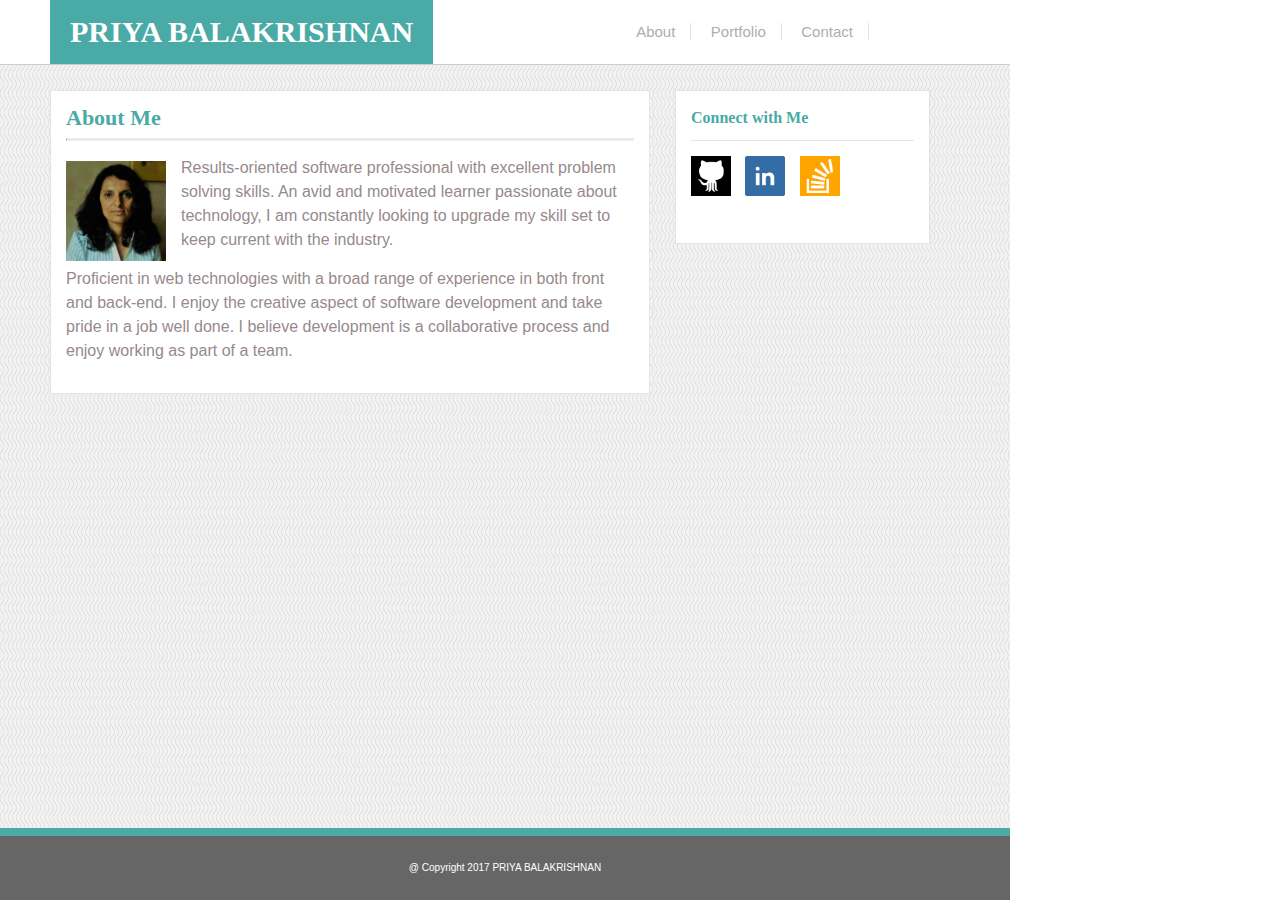
<file: index.html>
<!DOCTYPE html>
<html lang="en">
<head>
	<meta charset="UTF-8">
	<title>Portfolio Page</title>
	<link rel="stylesheet" href="assets/css/reset.css">
	<link rel="stylesheet" type="text/css" href="assets/css/style.css">
</head>
<body>
	<div class="site-container">
		<!-- Header section -->
		<header>
			<div id="main-title"><h2>PRIYA BALAKRISHNAN</h2></div> 
			<!-- Navigational links -->
			<div id="main-links">
				<a class="nav-links" href="index.html">About</a>
				<a class="nav-links" href="portfolio.html">Portfolio</a>
				<a class="nav-links" href="contact.html">Contact</a>
			</div>
		</header>
		<div id="main-container">
			<!-- Personal bio section -->
			<section id="left">
				<h3>About Me</h3>
				<hr>
				<p>
					<img class="profile-image" src="assets/images/pripic.jpeg" alt=""/>
					Results-oriented software professional with excellent problem solving skills. An avid and motivated learner passionate about technology, I am constantly looking to upgrade my skill set to keep current with the industry.
				</p>
				<p>	Proficient in web technologies with a broad range of experience in both front and back-end.
					I enjoy the creative aspect of software development and take pride in a job well done. I believe development is a collaborative process and enjoy working as part of a team.
				</p>
			</section>
			<!-- Social links section -->
			<section id="right">
				<h4>Connect with Me</h4>
				<div class="social-links">
					<p>
						<a href="https://github.com/pribala" target="_blank">
							<img class="link-images rotate" src="assets/images/if_github_401441.png" alt="Github Link"/></a>
						<a href="https://www.linkedin.com/in/priya-balakrishnan/" target="_blank">
							<img class="link-images rotate" src="assets/images/if_linkedin-square-social-media_764981.png" alt="Linkedin Link"/></a>
						<a href="https://stackoverflow.com/users/6172993/priya-balakrishnan" target="_blank">
							<img class="link-images rotate" src="assets/images/if_stackoverflow_273179.png" alt="Stackoverflow Link"/></a>
					</p>
				</div>		
			</section>
		</div>
		<!-- Footer section -->
		<footer>
			@ Copyright 2017 PRIYA BALAKRISHNAN
		</footer>
	</div>	
</body>
</html>
</file>
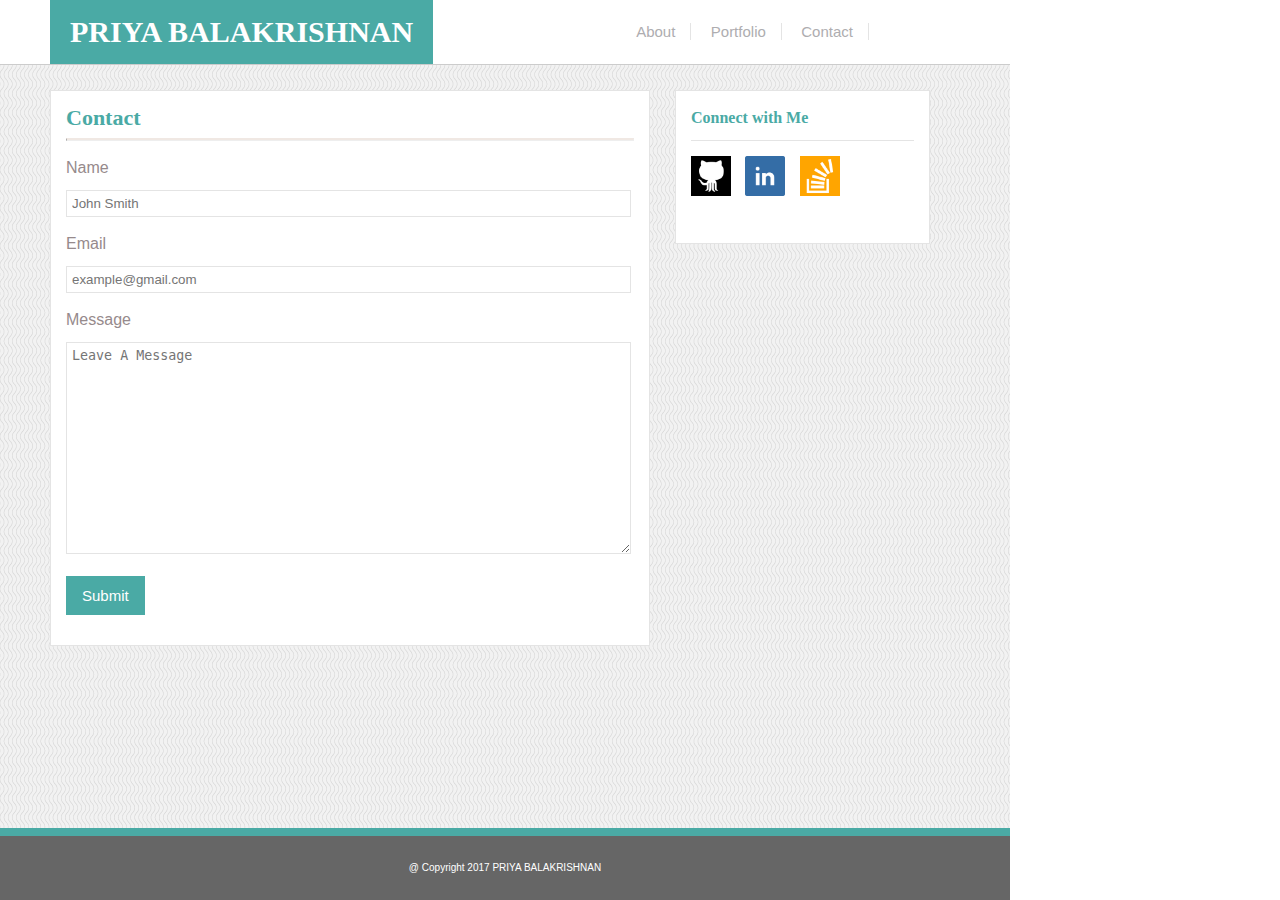
<file: contact.html>
<!DOCTYPE html>
<html lang="en">
<head>
	<meta charset="UTF-8">
	<title>Portfolio Page</title>
	<link rel="stylesheet" href="assets/css/reset.css">
	<link rel="stylesheet" type="text/css" href="assets/css/style.css">
</head>
<body>
	<div class="site-container">
		<!-- Header section -->
		<header>
			<div id="main-title"><h2>PRIYA BALAKRISHNAN</h2></div> 
			<!-- Navigational links -->
			<div id="main-links">
				<a class="nav-links" href="index.html">About</a>
				<a class="nav-links" href="portfolio.html">Portfolio</a>
				<a class="nav-links" href="contact.html">Contact</a>
			</div>
		</header>
		<div id="main-container">
			<!-- Contact form -->
			<section id="left">
				<h3>Contact</h3>
				<hr>
				<form>
					<p><label for="name"><strong>Name</strong></label><br>
					<input type="text" name="name" id="name" placeholder="John Smith">
					</p>  
					<p><label for="email"><strong>Email</strong></label><br>
					<input type="text" name="email" id="email" placeholder="example@gmail.com">
					</p>
					<p><label for="message"><strong>Message</strong></label><br>
					<textarea name="message" id="message" placeholder="Leave A Message"></textarea>
					</p>
					<p><input type="submit">
					</p>

				</form>
			</section>
			<!-- Social links section -->
			<section id="right">
				<h4>Connect with Me</h4>
				<div class="social-links">
					<p>
						<a href="https://github.com/pribala" target="_blank">
							<img class="link-images rotate" src="assets/images/if_github_401441.png" alt="Github Link"/></a>
						<a href="https://www.linkedin.com/in/priya-balakrishnan/" target="_blank">
							<img class="link-images rotate" src="assets/images/if_linkedin-square-social-media_764981.png" alt="Linkedin Link"/></a>
						<a href="https://stackoverflow.com/users/6172993/priya-balakrishnan" target="_blank">
							<img class="link-images rotate" src="assets/images/if_stackoverflow_273179.png" alt="Stackoverflow Link"/></a>
					</p>
				</div>			
			</section>
		</div>
		<!-- Footer section -->
		<footer>
			@ Copyright 2017 PRIYA BALAKRISHNAN
		</footer>
	</div>	
</body>
</html>
</file>
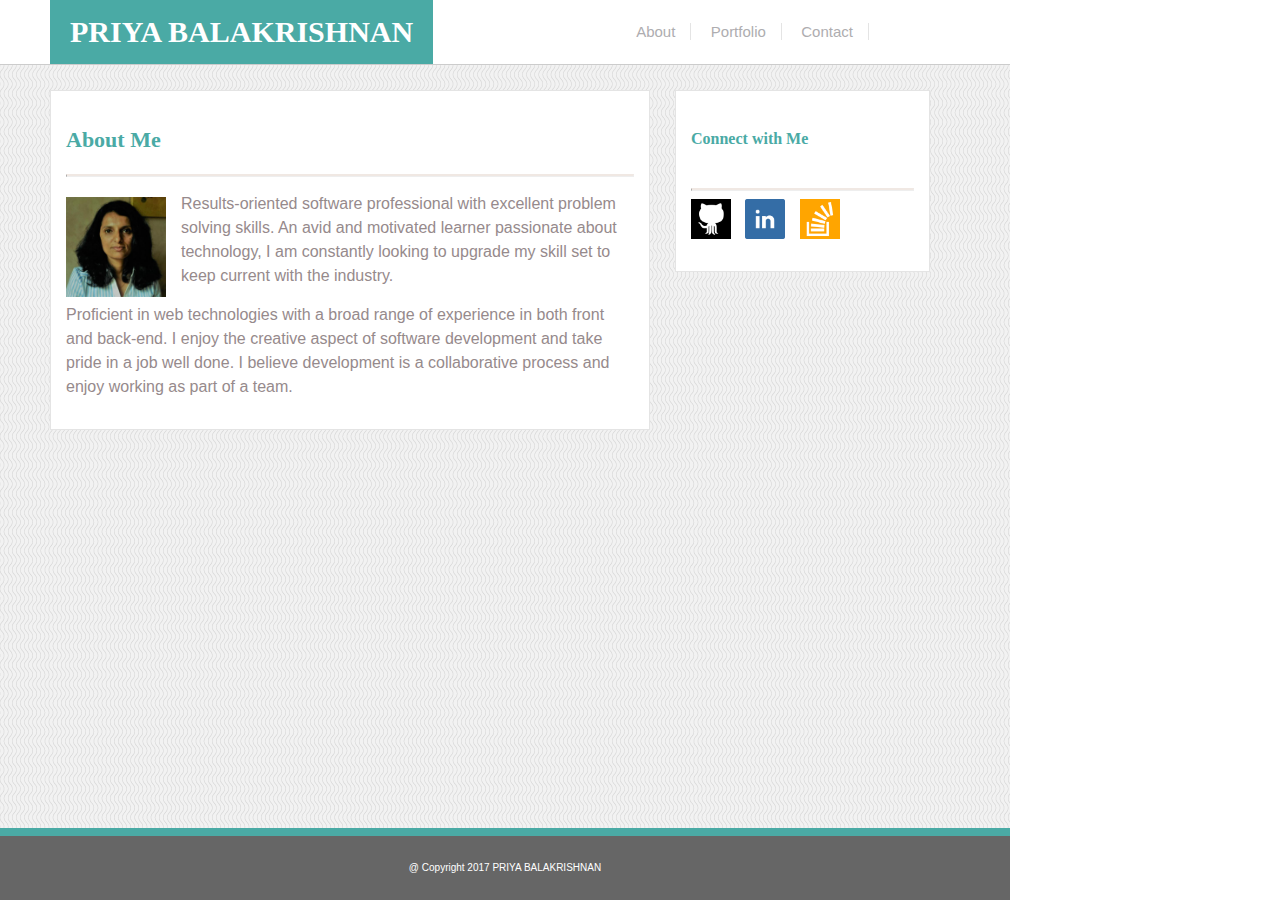
<file: index-fullscreen.html>
<!DOCTYPE html>
<html lang="en">
<head>
	<meta charset="UTF-8">
	<title>Portfolio</title>
	<link rel="stylesheet" type="text/css" href="assets/css/style.css">
</head>
<body>
<div class="site-container">
	<!-- Header section -->
	<header>
		<div id="main-title"><h2>PRIYA BALAKRISHNAN</h2></div> 
		<div id="main-links">
			<a class="nav-links" href="index.html">About</a>
			<a class="nav-links" href="portfolio.html">Portfolio</a>
			<a class="nav-links" href="contact.html">Contact</a>
		</div>
	</header>
	<div id="main-container">
		<section id="left">
			<h3>About Me</h3>
			<hr>
			<p>
				<img class="profile-image" src="assets/images/pripic.jpeg" alt=""/>
				Results-oriented software professional with excellent problem solving skills. An avid and motivated learner passionate about technology, I am constantly looking to upgrade my skill set to keep current with the industry.
			</p>
			<p>	Proficient in web technologies with a broad range of experience in both front and back-end.
				I enjoy the creative aspect of software development and take pride in a job well done. I believe development is a collaborative process and enjoy working as part of a team.
			</p>
		</section>
		<section id="right">
			<h4>Connect with Me</h4>
			<hr>
			<a href="https://github.com/pribala" target="_blank">
				<img class="link-images" src="assets/images/if_github_401441.png" alt="Github Link"/></a>
			<a href="https://www.linkedin.com/in/priya-balakrishnan/" target="_blank">
				<img class="link-images" src="assets/images/if_linkedin-square-social-media_764981.png" alt="Linkedin Link"/></a>
			<a href="https://stackoverflow.com/users/6172993/priya-balakrishnan" target="_blank">
				<img class="link-images" src="assets/images/if_stackoverflow_273179.png" alt="Stackoverflow Link"/></a>
		</section>
	</div>
	<footer>
		@ Copyright 2017 PRIYA BALAKRISHNAN
	</footer>
</div>	
</body>
</html>
</file>
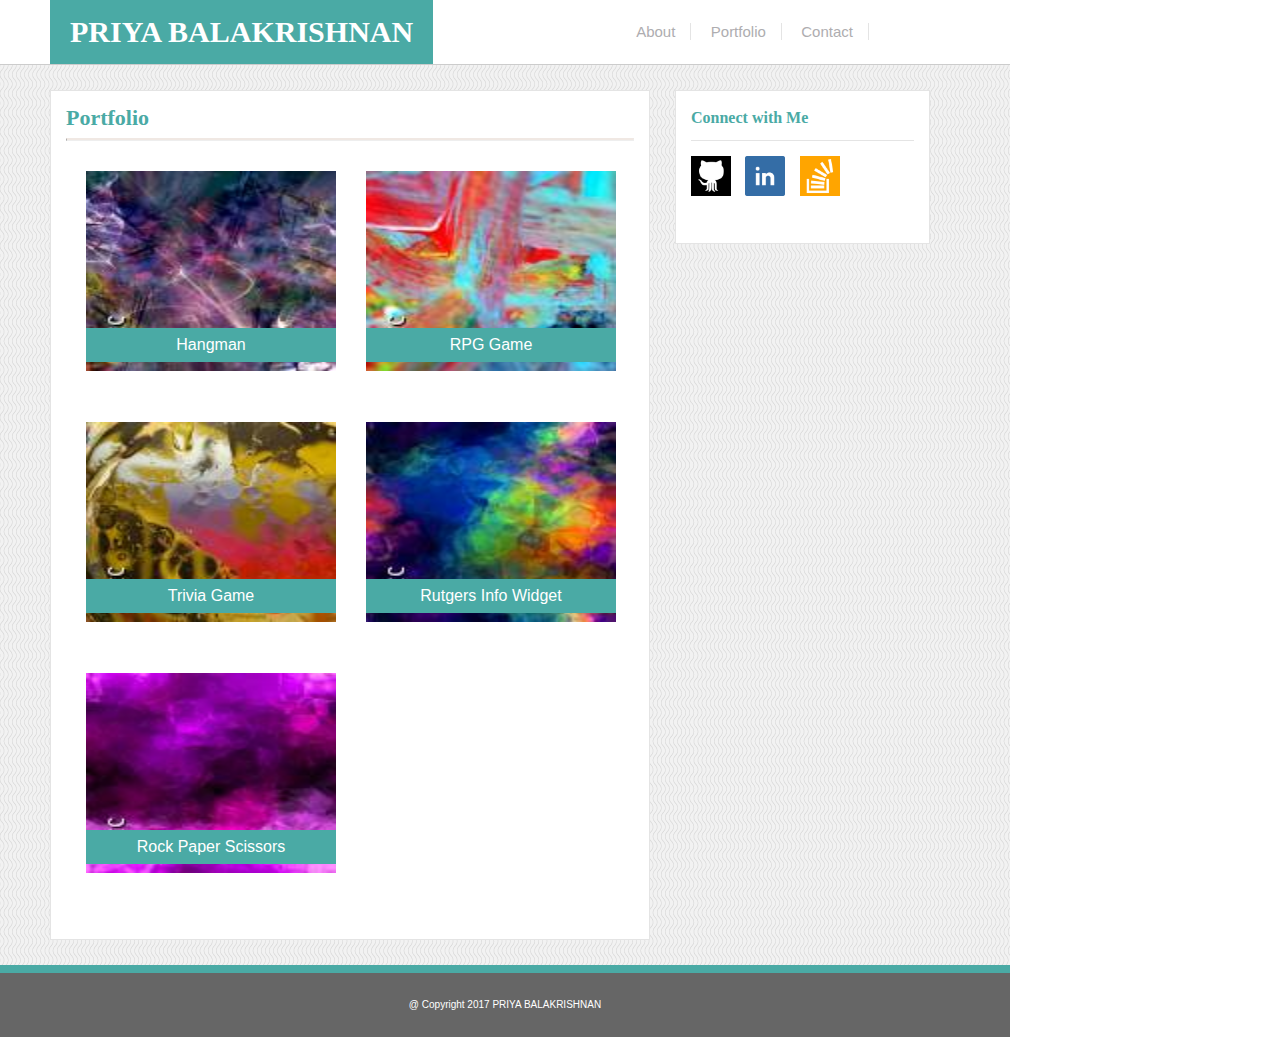
<file: portfolio.html>
<!DOCTYPE html>
<html lang="en">
<head>
	<meta charset="UTF-8">
	<title>Portfolio Page</title>
	<link rel="stylesheet" href="assets/css/reset.css">
	<link rel="stylesheet" type="text/css" href="assets/css/style.css">
</head>
<body>
	<div class="site-container">
		<!-- Header section -->
		<header>
			<div id="main-title"><h2>PRIYA BALAKRISHNAN</h2></div> 
			<div id="main-links">
				<a class="nav-links" href="index.html">About</a>
				<a class="nav-links" href="portfolio.html">Portfolio</a>
				<a class="nav-links" href="contact.html">Contact</a>
			</div>
		</header>
		<div id="main-container">
		<!-- Portfolio section -->
			<section id="left">
				<h3>Portfolio</h3>
				<hr>
				<div class="row1">
					<div class="left-section">
						<img class="folio-img" src="assets/images/folio-img1.jpg" alt="Placeholder image">
						<div class="folio-title">
							Hangman
						</div>
					</div>
					<div class="right-section">
						<img class="folio-img" src="assets/images/folio-img2.jpg" alt="Placeholder image">
						<div class="folio-title">
							RPG Game
						</div>
					</div>
				</div>	
				<div class="row2">
					<div class="left-section">
						<img class="folio-img" src="assets/images/folio-img3.jpg" alt="Placeholder image">
						<div class="folio-title">
							Trivia Game
						</div>
					</div>
					<div class="right-section">
						<img class="folio-img" src="assets/images/folio-img4.jpg" alt="Placeholder image">
						<div class="folio-title">
							Rutgers Info Widget
						</div>
					</div>
				</div>	
				<div class="row3">
					<div class="left-section">
						<img class="folio-img" src="assets/images/folio-img5.jpg" alt="Placeholder image">
						<div class="folio-title">
							Rock Paper Scissors
						</div>
					</div>
					<div class="right-section">
					</div>
				</div>	
				
			</section>
			<!-- Social links section -->
			<section id="right">
				<h4>Connect with Me</h4>
				<div class="social-links">
					<p>
						<a href="https://github.com/pribala" target="_blank">
							<img class="link-images rotate" src="assets/images/if_github_401441.png" alt="Github Link"/></a>
						<a href="https://www.linkedin.com/in/priya-balakrishnan/" target="_blank">
							<img class="link-images rotate" src="assets/images/if_linkedin-square-social-media_764981.png" alt="Linkedin Link"/></a>
						<a href="https://stackoverflow.com/users/6172993/priya-balakrishnan" target="_blank">
							<img class="link-images rotate" src="assets/images/if_stackoverflow_273179.png" alt="Stackoverflow Link"/></a>
					</p>
				</div>			
			</section>
		</div>
		<!-- Footer section -->
		<footer>
			@ Copyright 2017 PRIYA BALAKRISHNAN
		</footer>
	</div>	
</body>
</html>
</file>
<file: assets/css/style.css>
body {
        margin: 0;
        padding: 0;
        background-color: white;
        font-family: 'Arial', 'Helvetica Neue', Helvetica, sans-serif;
        font-family: 18px;
        color: #777777;
        line-height: 150%;
  }

.site-container {
  display: flex;
  min-height: 100vh;
  flex-direction: column;
  width: 960px;
}	

header {
	margin: 0px;
	background-color: #ffffff;
}	

h2 {
	padding: 20px;
	margin: 0px 0px 0px 50px;
	text-align: center;
	color: white;
	background-color: #4AAAA5;
  font-size: 30px;
  font-weight: bold;
}

#main-title,
#main-links {
  float: left;
}

#main-links {
  text-align: right;
  margin-top: 20px;
  margin-left: 188px;
}

.nav-links,
.nav-links:hover {
  text-decoration: none;
  color: #AEADB0;
  font-size: 15px;
  border-right: 1px solid #E4E4E4;
  padding: 0px 15px 0px 15px;
}

#main-container {
  background-color: #F2F2F2;
  padding: 25px;
  overflow: auto;
  width: 960px;
  border-top: 1px solid #cccccc;
  flex: 1;
  margin: 0;
  background-image: url(../images/vertical-waves.png);
}

footer {
  background-color: #666666;
  flex: none;
  margin: 0px;
  padding: 20px;
  text-align: center;
  font-size: 10px;
  color: #fff;
  border-top: 8px solid #4AAAA5;
  min-width: 970px;
  max-width: 970px;
}

#left {
  float: left;
  width: 568px;
  border: 1px solid #E4E4E4;
  background-color: #fff;
  margin: 0px 25px 0px 25px;
  padding: 15px 15px 15px 15px;
  color: #968A8C;
}

#right {
  float: left;
  width: 223px;
  margin: 0px 15px 0px 0px;
  border: 1px solid #E4E4E4;
  background-color: #fff;
  padding: 15px 15px 15px 15px;
}

.profile-image {
  width: 100px;
  height: 100px;
  float: left;
  margin: 5px 15px 0px 0px;
}

h3, h4 {
  color: #4AAAA5;
}

h3 {
  font-size: 22px;
  font-weight: bold;
}

h4 {
  font-size: 16px;
  font-weight: bold;
  padding: 0px 0px 15px 0px;
}

h2, h3, h4 {
  font-family: 'Georgia', Times, Times New Roman, serif;
}

hr {
    background-color: transparent;
    border-top: 2px solid #F0E8E3;
}

p {
  margin: 15px 15px 15px 0px;
}

.link-images {
  width: 40px;
  height: 40px;
  margin: 0px 10px 10px 0px;
  text-decoration: none;
}

.social-links {
  border-top: 1px solid #E4E4E4;
  margin-top: -5px;
}

input[type="text"] {
  padding: 5px;
  margin: 10px 15px 0px 0px;
  width: 553px;
  border: 1px solid #E4E4E4;
}

input[type="submit"] {
  padding: 10px 15px 10px 15px;
  background-color: #4AAAA5;
  color: white;
  border: 1px solid #4AAAA5;
  font-size: 15px;
}

input[type="submit"]:hover {
  background-color: #00E5DF;
}

textarea {
  padding: 5px;
  margin: 10px 15px 0px 0px;
  width: 553px;
  height: 200px;
  border: 1px solid #E4E4E4;
}

.row1,
.row2,
.row3 {
  clear: both;
}

.left-section,
.right-section {
  float: left;
  padding: 0px 10px 10px 20px;
}

.folio-img {
  width: 250px;
  height: 200px;
}

.folio-title {
  position: relative;
  bottom: 50px;
  left: 0px;
  margin: 0px;
  background-color: #4AAAA5;
  padding: 5px;
  text-align: center;
  color: white;
}

.row1 {
  margin-top: 30px;
}

.rotate:hover  {
  -ms-transform: rotate(-10deg);
  -webkit-transform: rotate(-10deg);
  -moz-transform: rotate(-10deg);
  -o-transform: rotate(-10deg);
  transform: rotate(-10deg);
}
</file>
